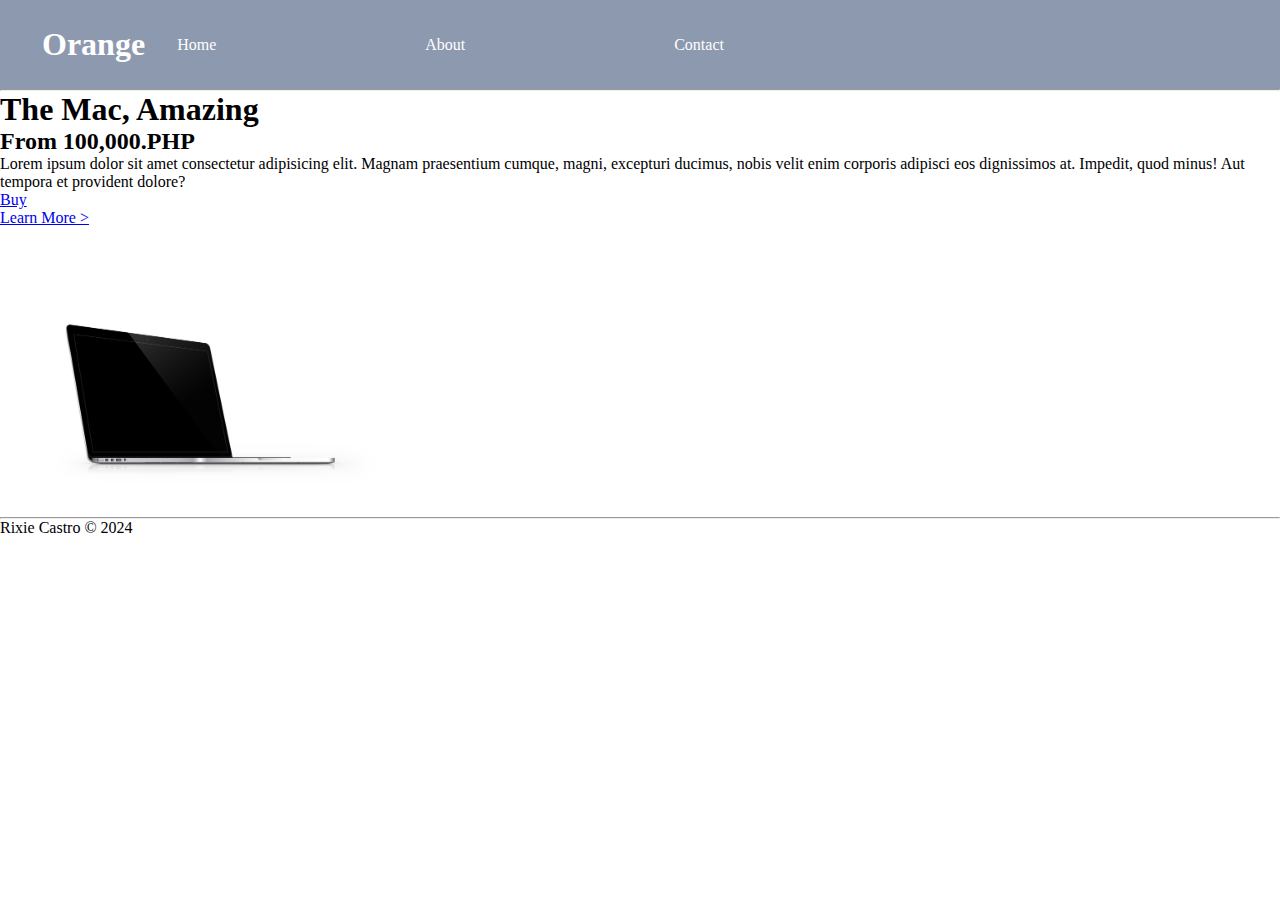
<file: skillshare/index.html>
<!DOCTYPE html>
<html lang="en">
<head>
    <meta charset="UTF-8">
    <meta name="viewport" content="width=device-width, initial-scale=1.0">
    <title>PowerMAC</title>
    <link rel="stylesheet" href="/skillshare/assets/omac.css">
</head>
<body>
    <header>
        <div class="constrain">
            <h1><a href="#">Orange</a></h1>
            <nav>
                <ul>
                    <li><a href="#">Home</a></li>
                    <li><a href="#">About</a></li>
                    <li><a href="#">Contact</a></li>
                </ul>
            </nav>
        </div>
        
    </header>
    <hr>


    <section>

        <article>
            <h1> The Mac, Amazing</h1>
            <h2>From 100,000.PHP</h2>
            <p>Lorem ipsum dolor sit amet consectetur adipisicing elit. Magnam praesentium cumque, magni, excepturi ducimus, nobis velit enim corporis adipisci eos dignissimos at. Impedit, quod minus! Aut tempora et provident dolore?</p>
            <nav>
                <ul>
                    <li><a href="#">Buy</a></li>
                    <li><a href="#">Learn More &gt; </a></li>
                </ul>
            </nav>
            <img src="/skillshare/assets/obook.png" alt="macbook" width="400">
        </article>


    </section>

    <hr>

    <footer>
        Rixie Castro &copy; 2024
    </footer>
</body>
</html>
</file>
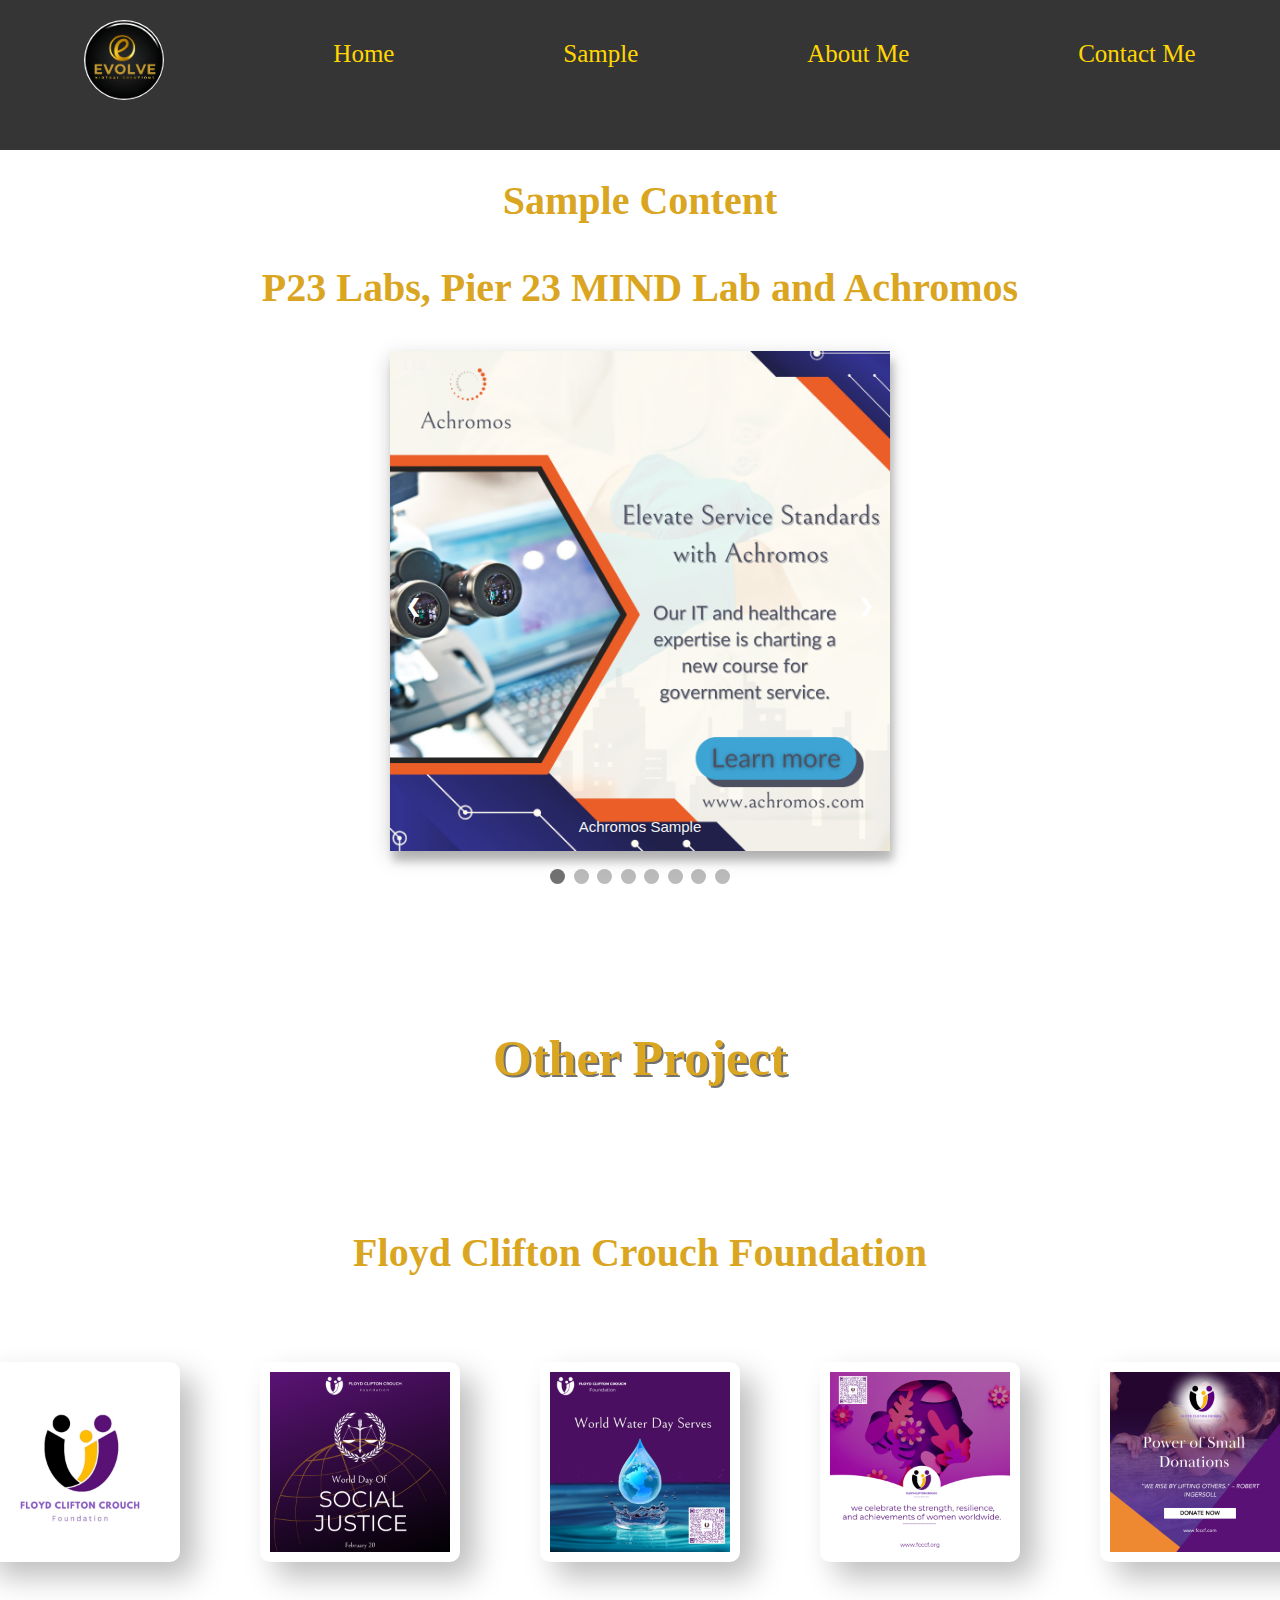
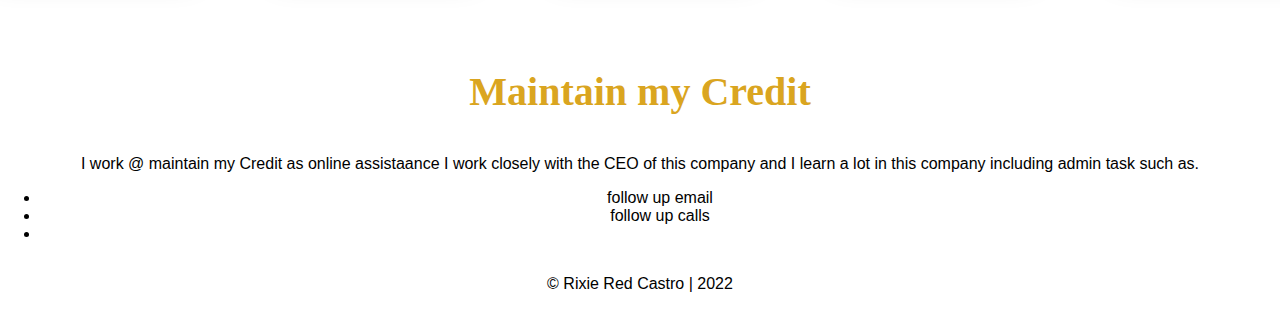
<file: sample/samle.html>
<!DOCTYPE html>
<html lang="en">
<head>
  <meta charset="UTF-8">
  <meta name="viewport" content="width=device-width, initial-scale=1.0">
  <title>Sample Content</title>
  <link rel="stylesheet" href="sample.css">
</head>

<body>
  <body>
    <header>
        <nav>
            <img src="../img/evs.jpg" alt="Evs">
            <a href="../index.html">Home</a>
            <a href="/sample/samle.html">Sample</a>
            <a href="https://ldsrixiered.wixsite.com/rixie">About Me</a>
            <a href="">Contact Me</a>
        </nav>

    </header>

    <main>
      <h1>Sample Content</h1>
      <h3>P23 Labs, Pier 23 MIND Lab and Achromos</h3>

        <div class="slideshow-container">

          <div class="mySlides fade">
          <div class="numbertext">1 / 8</div> <!--  content change -->
          <img src="./content/March 28.png" style="width:100%">
          <div class="text">Achromos Sample</div>
          </div>

          <div class="mySlides fade">
          <div class="numbertext">2 / 8</div>
          <img src="./content/March 30.png" style="width:100%">
          <div class="text">Achromos</div>
          </div>

          <div class="mySlides fade">
          <div class="numbertext">3 / 8</div>
          <img src="./content/MicrosoftTeams-image (50).png" style="width:100%">
          <div class="text">Pier 23</div>
          </div>

          <div class="mySlides fade">
          <div class="numbertext">4 / 8</div> <!--  content change -->
          <img src="./content/14.png" style="width:100%">
          <div class="text">Pier 23</div>
          </div>

          <div class="mySlides fade">
            <div class="numbertext">5 / 8</div> <!--  content change -->
            <img src="./content/Q2 May.png" style="width:100%">
            <div class="text">MindLAB</div>
          </div>

          <div class="mySlides fade">
            <div class="numbertext">6 / 8</div> <!--  content change -->
            <img src="./content/Q6 April.png" style="width:100%">
            <div class="text">MindLab</div>
          </div>

          <div class="mySlides fade">
            <div class="numbertext">7 / 8</div> <!--  content change -->
            <img src="./content/12.png" style="width:100%">
            <div class="text">P23 Labs</div>
          </div>
          <div class="mySlides fade">
            <div class="numbertext">8 / 8</div> <!--  content change -->
            <img src="./content/13.png" style="width:100%">
            <div class="text">P23 Labs</div>
          </div>

          <a class="prev" onclick="plusSlides(-1)">❮</a>
          <a class="next" onclick="plusSlides(1)">❯</a>

          </div>
          <br>

          <div style="text-align:center">
          <span class="dot" onclick="currentSlide(1)"></span> 
          <span class="dot" onclick="currentSlide(2)"></span> 
          <span class="dot" onclick="currentSlide(3)"></span> 
          <span class="dot" onclick="currentSlide(4)"></span>
          <span class="dot" onclick="currentSlide(5)"></span> 
          <span class="dot" onclick="currentSlide(6)"></span>
          <span class="dot" onclick="currentSlide(7)"></span>
          <span class="dot" onclick="currentSlide(8)"></span>
        </div>
        <div>
          <h2>Other Project</h2>
            
        </div>

        <section>
          <h3>Floyd Clifton Crouch Foundation</h3>
          <div class="pic">
            <figure>
            <img src="./fcccf/Logo.jpg" alt="">
            
            </figure>
            <figure>
            <img src="./fcccf/Feb 20.png" alt="">
            
            </figure>
            <figure>
            <img src="./fcccf/March 22.png" alt="">
            
            </figure>
            <figure>
            <img src="./fcccf/March 8.png" alt="">
            
            </figure>
            <figure>
            <img src="./fcccf/MicrosoftTeams-image (6).png" alt="fcccf">
            
            </figure>
          </div>
        </section>
        <section>
          <h3>Maintain my Credit</h3>
          <p>I work @ maintain my Credit as online assistaance I work closely with the CEO of this company and I learn a lot in this company including admin task  such as.</p>
          <ul>
            <li>follow up email</li>
            <li>follow up calls</li>
            <li></li>
          </ul>
        </section>

    </main>

<script>
let slideIndex = 1;
showSlides(slideIndex);

function plusSlides(n) {
  showSlides(slideIndex += n);
}

function currentSlide(n) {
  showSlides(slideIndex = n);
}

function showSlides(n) {
  let i;
  let slides = document.getElementsByClassName("mySlides");
  let dots = document.getElementsByClassName("dot");
  if (n > slides.length) {slideIndex = 1}    
  if (n < 1) {slideIndex = slides.length}
  for (i = 0; i < slides.length; i++) {
    slides[i].style.display = "none";  
  }
  for (i = 0; i < dots.length; i++) {
    dots[i].className = dots[i].className.replace(" active", "");
  }
  slides[slideIndex-1].style.display = "block";  
  dots[slideIndex-1].className += " active";
}
</script>

</body>
<footer>
  <p>&copy; Rixie Red Castro | 2022</p>
</footer>


</html>
</file>
<file: skillshare/assets/omac.css>
*{
    padding: 0;
    margin: 0;
}

header{
    display: flex;
    flex-direction: row;
    padding: 30px;
    background-color: #8D99AE;
    justify-content: space-between;
    padding: 10px;
}
header h1 a{
    display: flex;
    align-items: flex-start;
    text-decoration: none;
    
}

header a{
    color: #2B2D42;
    text-decoration: none;
    transition: color .5s;
    text-decoration: none;
    border-color: #ffffff;
    padding: .5em 1em;
    cursor: pointer;
    font-size: 1em;
    color: #ffffff;
    background-image: linear-gradient(45deg, transparent 50%, #EF233C 50%);
    background-position: 25%;
    background-size: 400%;
     -webkit-transition: background 500ms ease-in-out, color 500ms ease-in-out;
     transition: background 500ms ease-in-out, color 500ms ease-in-out;
}

header nav ul{
    display: flex;
    flex-direction: row;
    justify-content: center;
    list-style: none;
    margin: 0;
    
}
header nav ul li{
    padding: 0% 30% ;
    
}

header nav ul a{
    margin-left: 15px;
}
header nav {
    align-self: center;
    padding-right: 30%;
    padding-left: 30%;
}

header a:hover {
    color: black;
    color: #ffffff;
    background-position: 100%;
}

.constrain{
    max-width: 960px;
}
header .constrain{
    display: flex;
}
/* end of header here */
</file>
<file: sample/sample.css>
* {box-sizing: border-box}
body {font-family: Verdana, sans-serif; margin:0}
.mySlides {display: none}
img {vertical-align: middle;}



/* Slideshow container */
.slideshow-container {
  max-width: 1000px;
  position: relative;
  margin: auto;
}


/* Next & previous buttons */
.prev, .next {
  cursor: pointer;
  position: absolute;
  top: 50%;
  width: auto;
  padding: 16px;
  margin-top: -22px;
  color: white;
  font-weight: bold;
  font-size: 18px;
  transition: 0.6s ease;
  border-radius: 0 3px 3px 0;
  user-select: none;
}
.prev{
    left: 0px;
}

/* Position the "next button" to the right */
.next {
  right: 0;
  border-radius: 3px 0 0 3px;
}

/* On hover, add a black background color with a little bit see-through */
.prev:hover, .next:hover {
  background-color: rgba(0,0,0,0.8);
}

/* Caption text */
.text {
  color: #f2f2f2;
  font-size: 15px;
  padding: 8px 12px;
  position: absolute;
  bottom: 8px;
  width: 100%;
  text-align: center;
}

/* Number text (1/3 etc) */
.numbertext {
  color: #f2f2f2;
  font-size: 12px;
  padding: 8px 12px;
  position: absolute;
  top: 0;
}

/* The dots/bullets/indicators */
.dot {
  cursor: pointer;
  height: 15px;
  width: 15px;
  margin: 0 2px;
  background-color: #bbb;
  border-radius: 50%;
  display: inline-block;
  transition: background-color 0.6s ease;
}

.active, .dot:hover {
  background-color: #717171;
}

/* Fading animation */
.fade {
  animation-name: fade;
  animation-duration: 1.5s;
}

@keyframes fade {
  from {opacity: .4} 
  to {opacity: 1}
}

/* On smaller screens, decrease text size */
@media only screen and (max-width: 300px) {
  .prev, .next,.text {font-size: 11px}
}

main .slideshow-container img{
    box-shadow: 3px 10px 8px 0 rgba(0, 0, 0, 0.2), 0 6px 20px 0 rgba(0, 0, 0, 0.19);
}

header img{
    width: 80px;
    border-radius: 50%;

}
header nav{
    display: flex;
    justify-content: space-around;  
}

header nav a{
    padding-top: 20px;
    text-decoration: none;
    font-size: 25px;
    color: gold;
}

header{
    padding: 20px 0 50px 0;
    font-family: Cambria, Cochin, Georgia, Times, 'Times New Roman', serif;
    background-color: rgb(54, 53, 53);
}
main{
    text-align: center;
}
main h1, h3{
    font-family: Cambria, Cochin, Georgia, Times, 'Times New Roman', serif;
    color: goldenrod;
    font-size: 40px;
}
section .pic img{
  width: 200px;
  height: 200px;
  padding: 10px;
  border-radius: 10px;
  box-shadow: 15px 15px 30px #bebebe,
             -15px -15px 30px #ffffff;

}
section .pic{
  display: flex;
  justify-content: center;
   padding: 30px 0 50px 0;

}

main .slideshow-container{
  width: 500px;
}

/* .pic figure{
  width: 350px;
  height: 254px;
  border-radius: 30px;
  background: #e0e0e0;
  box-shadow: 15px 15px 30px #bebebe,
             -15px -15px 30px #ffffff;
  
} */

main div h2{
  padding: 100px;
  font-family: Cambria, Cochin, Georgia, Times, 'Times New Roman', serif;
  color: goldenrod;
  font-size: 50px;
  text-shadow: #717171 2px 2px ;
}

footer {
  display: flex;
  justify-content: center;

}
</file>
